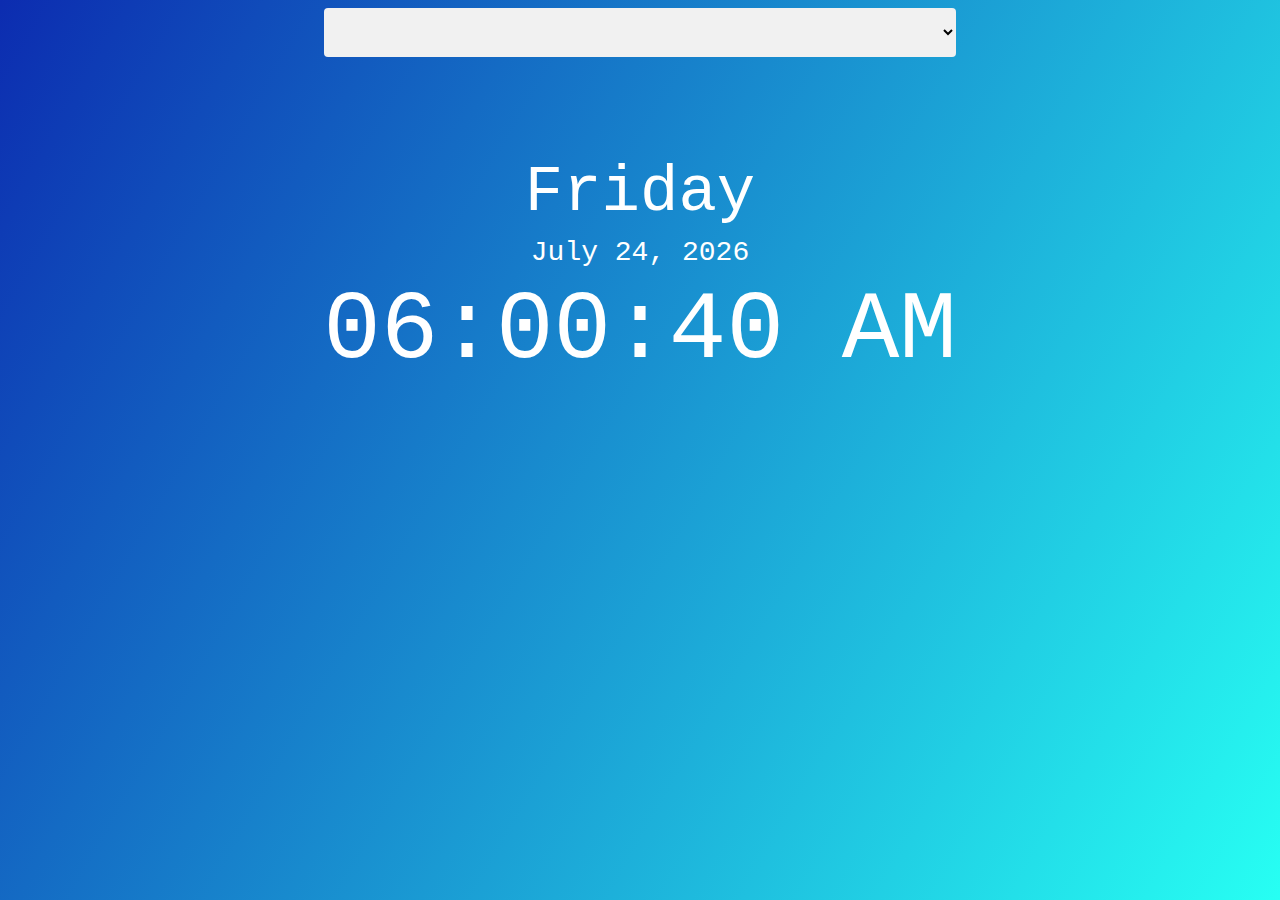
<file: Clock/index.html>
<!DOCTYPE html>

<html lang="en" xmlns="http://www.w3.org/1999/xhtml">
<head>
    <meta charset="utf-8" />
    <meta name="viewport" content="width=device-width, initial-scale=1.0">
    <title>Clock</title>
    <link rel="stylesheet" type="text/css" href="style.css">
    <script src="https://ajax.googleapis.com/ajax/libs/jquery/3.4.0/jquery.min.js"></script>
    <script src="clock.js"></script>
</head>
<body>
    <form>
        <select id="country">
            <option value=""></option>
            <option value="beijing">Beijing</option>
            <option value="moscow">Moscow</option>
            <option value="sydney">Sydney</option>
            <option value="tokyo">Tokyo</option>
        </select>
    </form>
    <div id="weekday"></div>
    <div id="date"></div>
    <div id="clock"></div>
</body>
</html>
</file>
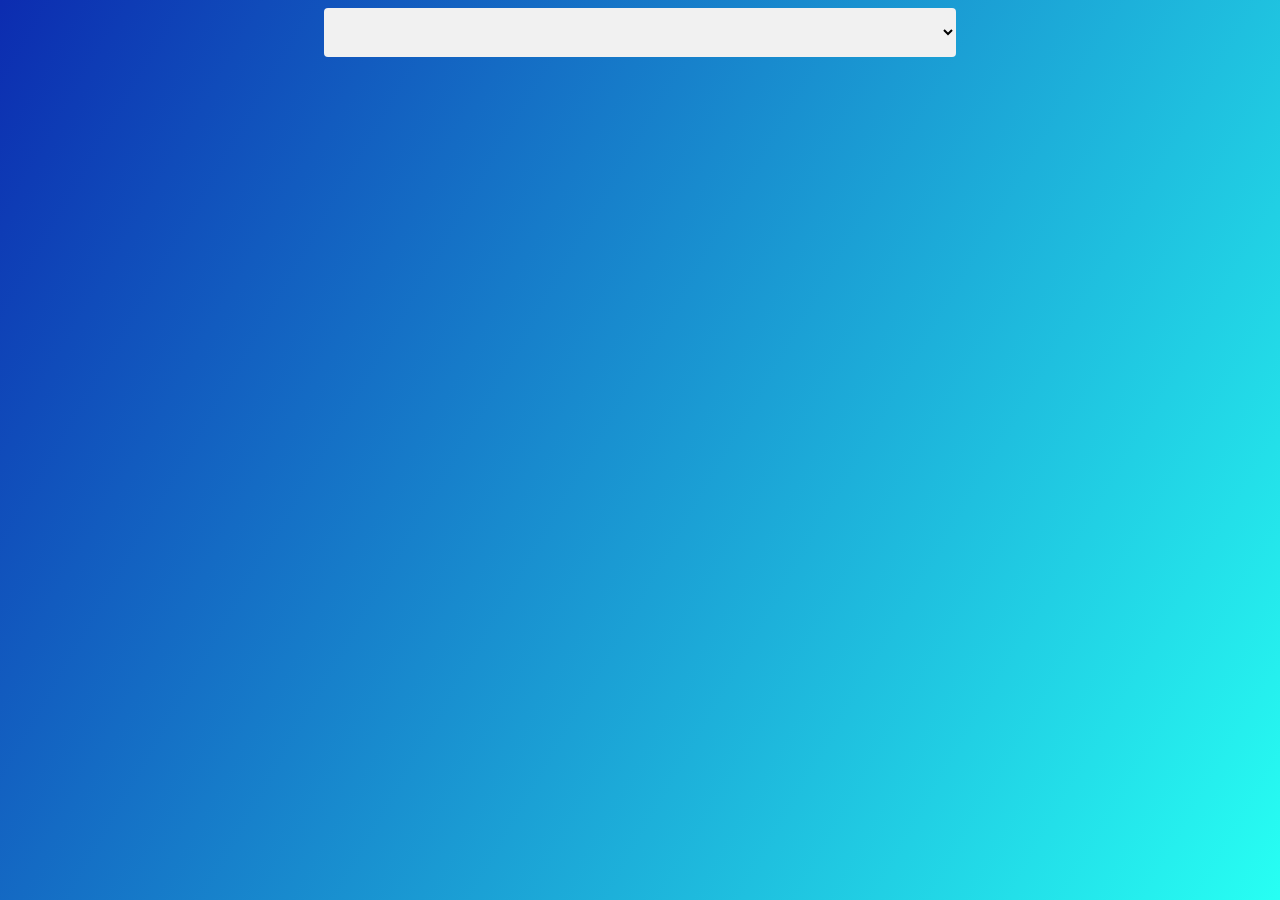
<file: Clock/worldClocks.html>
<!DOCTYPE html>

<html lang="en" xmlns="http://www.w3.org/1999/xhtml">
<head>
    <meta charset="utf-8" />
    <meta name="viewport" content="width=device-width, initial-scale=1.0">
    <title>World Clocks</title>
    <link rel="stylesheet" type="text/css" href="style.css">
    <script src="https://ajax.googleapis.com/ajax/libs/jquery/3.4.0/jquery.min.js"></script>
    <script src="clock.js"></script>
</head>
<body>
    <form>
        <select id="country">
            <option value="" selected disabled hidden></option>
            <option value="beijing">Beijing</option>
            <option value="moscow">Moscow</option>
            <option value="sydney">Sydney</option>
            <option value="tokyo">Tokyo</option>
        </select>
    </form>
    <h2 id="countryName"></h2>
    <div id="worldClock"></div>
</body>
</html>
</file>
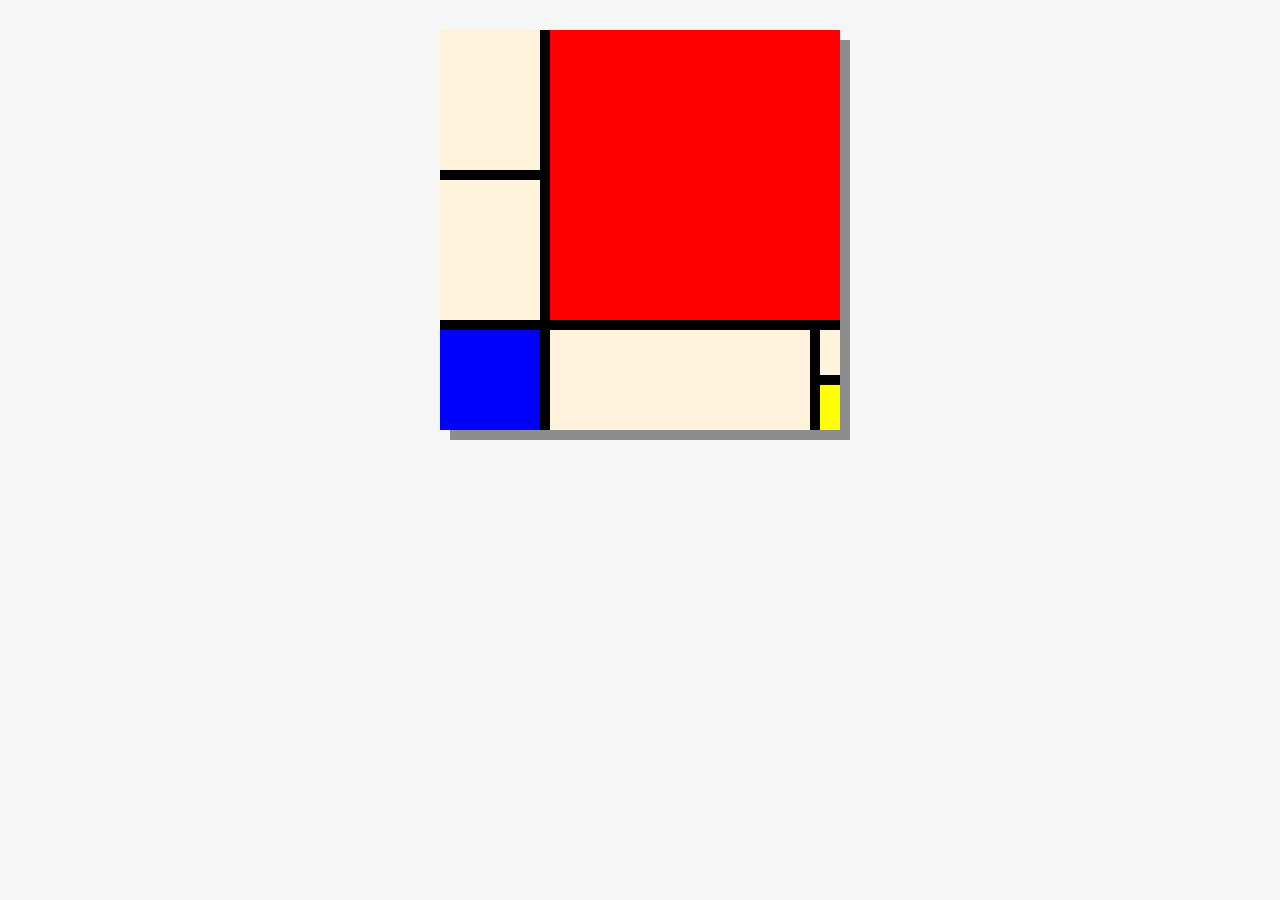
<file: Mondrian/Mondrian.html>
﻿<!DOCTYPE html>

<html lang="en" xmlns="http://www.w3.org/1999/xhtml">
<head>
    <meta charset="utf-8" />
    <title>Mondrian</title>
    <link rel="stylesheet" type="text/css" href="MondrianCSS.css">
</head>
<body>
    <div id="painting">
        <div id="toprow">
            <div id="bigbox" class="red right"></div>
            <div id="divider1" class="black right"></div>
            <div id="topleftcolumn" class="right">
                <div class="mediumbox"></div>
                <div id="divider2" class="black"></div>
                <div class="mediumbox"></div>
            </div>
        </div>
        <div id="middlerow">
            <div id="divider3" class="black"></div>
        </div>
        <div id="lastrow">
            <div id="squarebox" class="blue left"></div>
            <div id="divider4" class="black left"></div>
            <div id="middlecolumn" class="left">
                <div id="longbox"></div>
            </div>     
            <div id="divider4" class="black left"></div>
            <div id="bottomrightcolumn" class="left">
                <div class="smallbox"></div>
                <div id="divider5" class="black"></div>
                <div class="smallbox yellow"></div>
            </div>
        </div>
    </div>
</body>
</html>
</file>
<file: Clock/style.css>
body {
    color: white;
    font-family: courier, monospace;
    text-align: center;
    background: linear-gradient(-60deg,rgb(39,255,243), rgb(12,44,176)) fixed;
}

#weekday {
    height: 75px;
    width: 400px;
    margin: auto;
    margin-top: 100px;
    font-size: 4em;
}

#date {
    height: 40px;
    width: 300px;
    margin: auto;
    margin-top: 5px;
    font-size: 1.75em;
    display: block;
}

#clock, #worldClock {
    height: 100px;
    width: 700px;
    margin: auto;
    font-size: 6em;
}

#countryName {
    height: 75px;
    width: 400px;
    margin: auto;
    margin-top: 100px;
    font-size: 4em;
}

select {
    width: 50%;
    padding: 16px 20px;
    border: none;
    border-radius: 4px;
    background-color: #f1f1f1;
    /*margin-bottom: 30%;*/
}

/* .card {
    box-shadow: 0 4px 8px 0 rgba(0,0,0,0.2);
    transition: 0.3s;
}

.card:hover {
    box-shadow: 0 8px 16px 0 rgba(0,0,0,0.2);
} 

.red {
    background-color: red;
}

.yellow {
    background-color: yellow;
}

.purple {
    background-color: purple;
}

.green {
    background-color: green;
} */
</file>
<file: Mondrian/MondrianCSS.css>
body, html {
    background-color: #f6f6f6;
}

#painting {
    background-color: #fff4db;
    width: 400px;
    height: 400px;
    margin-top: 30px;
    margin-left: auto;
    margin-right: auto;
    box-shadow: 10px 10px 0px #8d8d8d;
}

#toprow {
    height: 290px;
}

#bigbox {
    width: 290px;
    height: 290px;
}

.red {
    background-color: red;   
}

.blue {
    background-color: blue; 
}

.yellow {
    background-color: yellow;   
}

.black {
    background-color: black;   
}

.right {
    float: right;
}

.left {
    float: left;
}

#divider1 {
    height: 290px;
    width: 10px;
}

.mediumbox {
    width: 100px;
    height: 140px;
}

#squarebox {
    width: 100px;
    height: 100px;
}

#longbox {
    width: 260px;
    height: 100px;
}

.smallbox {
    width: 20px;
    height: 45px;
}

#divider2 {
    height: 10px;
    width: 100px;
}

#divider3 {
    height: 10px;
    width: 400px;
}

#divider4 {
    height: 100px;
    width: 10px;
}

#divider5 {
    height: 10px;
    width: 20px;
}
</file>
